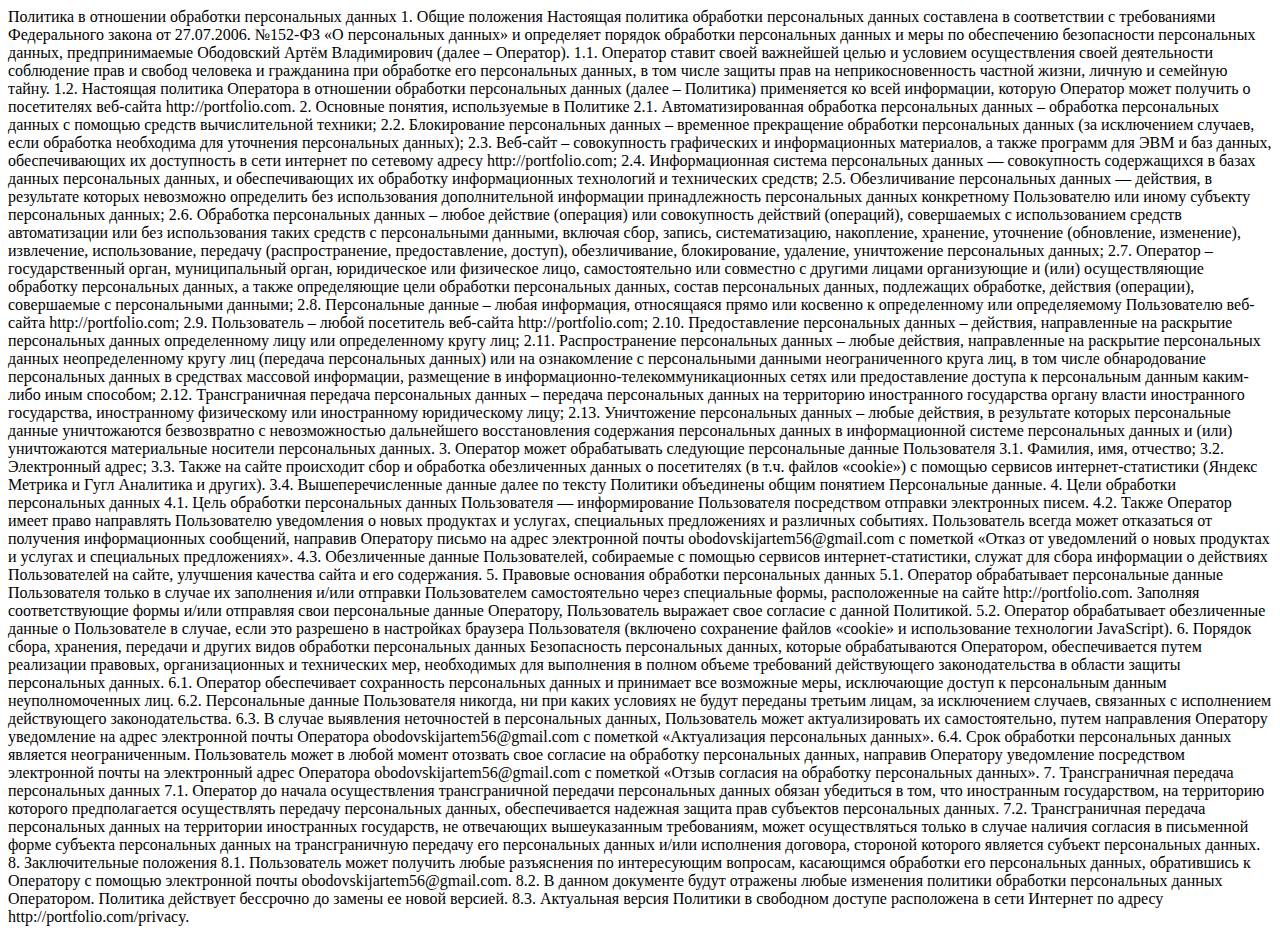
<file: privacy.html>
<!DOCTYPE html><html lang="en"><head><meta charset="UTF-8"><meta name="viewport" content="width=device-width,initial-scale=1"><title>privacy</title></head><body>Политика в отношении обработки персональных данных 1. Общие положения Настоящая политика обработки персональных данных составлена в соответствии с требованиями Федерального закона от 27.07.2006. №152-ФЗ «О персональных данных» и определяет порядок обработки персональных данных и меры по обеспечению безопасности персональных данных, предпринимаемые Ободовский Артём Владимирович (далее – Оператор). 1.1. Оператор ставит своей важнейшей целью и условием осуществления своей деятельности соблюдение прав и свобод человека и гражданина при обработке его персональных данных, в том числе защиты прав на неприкосновенность частной жизни, личную и семейную тайну. 1.2. Настоящая политика Оператора в отношении обработки персональных данных (далее – Политика) применяется ко всей информации, которую Оператор может получить о посетителях веб-сайта http://portfolio.com. 2. Основные понятия, используемые в Политике 2.1. Автоматизированная обработка персональных данных – обработка персональных данных с помощью средств вычислительной техники; 2.2. Блокирование персональных данных – временное прекращение обработки персональных данных (за исключением случаев, если обработка необходима для уточнения персональных данных); 2.3. Веб-сайт – совокупность графических и информационных материалов, а также программ для ЭВМ и баз данных, обеспечивающих их доступность в сети интернет по сетевому адресу http://portfolio.com; 2.4. Информационная система персональных данных — совокупность содержащихся в базах данных персональных данных, и обеспечивающих их обработку информационных технологий и технических средств; 2.5. Обезличивание персональных данных — действия, в результате которых невозможно определить без использования дополнительной информации принадлежность персональных данных конкретному Пользователю или иному субъекту персональных данных; 2.6. Обработка персональных данных – любое действие (операция) или совокупность действий (операций), совершаемых с использованием средств автоматизации или без использования таких средств с персональными данными, включая сбор, запись, систематизацию, накопление, хранение, уточнение (обновление, изменение), извлечение, использование, передачу (распространение, предоставление, доступ), обезличивание, блокирование, удаление, уничтожение персональных данных; 2.7. Оператор – государственный орган, муниципальный орган, юридическое или физическое лицо, самостоятельно или совместно с другими лицами организующие и (или) осуществляющие обработку персональных данных, а также определяющие цели обработки персональных данных, состав персональных данных, подлежащих обработке, действия (операции), совершаемые с персональными данными; 2.8. Персональные данные – любая информация, относящаяся прямо или косвенно к определенному или определяемому Пользователю веб-сайта http://portfolio.com; 2.9. Пользователь – любой посетитель веб-сайта http://portfolio.com; 2.10. Предоставление персональных данных – действия, направленные на раскрытие персональных данных определенному лицу или определенному кругу лиц; 2.11. Распространение персональных данных – любые действия, направленные на раскрытие персональных данных неопределенному кругу лиц (передача персональных данных) или на ознакомление с персональными данными неограниченного круга лиц, в том числе обнародование персональных данных в средствах массовой информации, размещение в информационно-телекоммуникационных сетях или предоставление доступа к персональным данным каким-либо иным способом; 2.12. Трансграничная передача персональных данных – передача персональных данных на территорию иностранного государства органу власти иностранного государства, иностранному физическому или иностранному юридическому лицу; 2.13. Уничтожение персональных данных – любые действия, в результате которых персональные данные уничтожаются безвозвратно с невозможностью дальнейшего восстановления содержания персональных данных в информационной системе персональных данных и (или) уничтожаются материальные носители персональных данных. 3. Оператор может обрабатывать следующие персональные данные Пользователя 3.1. Фамилия, имя, отчество; 3.2. Электронный адрес; 3.3. Также на сайте происходит сбор и обработка обезличенных данных о посетителях (в т.ч. файлов «cookie») с помощью сервисов интернет-статистики (Яндекс Метрика и Гугл Аналитика и других). 3.4. Вышеперечисленные данные далее по тексту Политики объединены общим понятием Персональные данные. 4. Цели обработки персональных данных 4.1. Цель обработки персональных данных Пользователя — информирование Пользователя посредством отправки электронных писем. 4.2. Также Оператор имеет право направлять Пользователю уведомления о новых продуктах и услугах, специальных предложениях и различных событиях. Пользователь всегда может отказаться от получения информационных сообщений, направив Оператору письмо на адрес электронной почты obodovskijartem56@gmail.com с пометкой «Отказ от уведомлений о новых продуктах и услугах и специальных предложениях». 4.3. Обезличенные данные Пользователей, собираемые с помощью сервисов интернет-статистики, служат для сбора информации о действиях Пользователей на сайте, улучшения качества сайта и его содержания. 5. Правовые основания обработки персональных данных 5.1. Оператор обрабатывает персональные данные Пользователя только в случае их заполнения и/или отправки Пользователем самостоятельно через специальные формы, расположенные на сайте http://portfolio.com. Заполняя соответствующие формы и/или отправляя свои персональные данные Оператору, Пользователь выражает свое согласие с данной Политикой. 5.2. Оператор обрабатывает обезличенные данные о Пользователе в случае, если это разрешено в настройках браузера Пользователя (включено сохранение файлов «cookie» и использование технологии JavaScript). 6. Порядок сбора, хранения, передачи и других видов обработки персональных данных Безопасность персональных данных, которые обрабатываются Оператором, обеспечивается путем реализации правовых, организационных и технических мер, необходимых для выполнения в полном объеме требований действующего законодательства в области защиты персональных данных. 6.1. Оператор обеспечивает сохранность персональных данных и принимает все возможные меры, исключающие доступ к персональным данным неуполномоченных лиц. 6.2. Персональные данные Пользователя никогда, ни при каких условиях не будут переданы третьим лицам, за исключением случаев, связанных с исполнением действующего законодательства. 6.3. В случае выявления неточностей в персональных данных, Пользователь может актуализировать их самостоятельно, путем направления Оператору уведомление на адрес электронной почты Оператора obodovskijartem56@gmail.com с пометкой «Актуализация персональных данных». 6.4. Срок обработки персональных данных является неограниченным. Пользователь может в любой момент отозвать свое согласие на обработку персональных данных, направив Оператору уведомление посредством электронной почты на электронный адрес Оператора obodovskijartem56@gmail.com с пометкой «Отзыв согласия на обработку персональных данных». 7. Трансграничная передача персональных данных 7.1. Оператор до начала осуществления трансграничной передачи персональных данных обязан убедиться в том, что иностранным государством, на территорию которого предполагается осуществлять передачу персональных данных, обеспечивается надежная защита прав субъектов персональных данных. 7.2. Трансграничная передача персональных данных на территории иностранных государств, не отвечающих вышеуказанным требованиям, может осуществляться только в случае наличия согласия в письменной форме субъекта персональных данных на трансграничную передачу его персональных данных и/или исполнения договора, стороной которого является субъект персональных данных. 8. Заключительные положения 8.1. Пользователь может получить любые разъяснения по интересующим вопросам, касающимся обработки его персональных данных, обратившись к Оператору с помощью электронной почты obodovskijartem56@gmail.com. 8.2. В данном документе будут отражены любые изменения политики обработки персональных данных Оператором. Политика действует бессрочно до замены ее новой версией. 8.3. Актуальная версия Политики в свободном доступе расположена в сети Интернет по адресу http://portfolio.com/privacy.</body></html>
</file>
